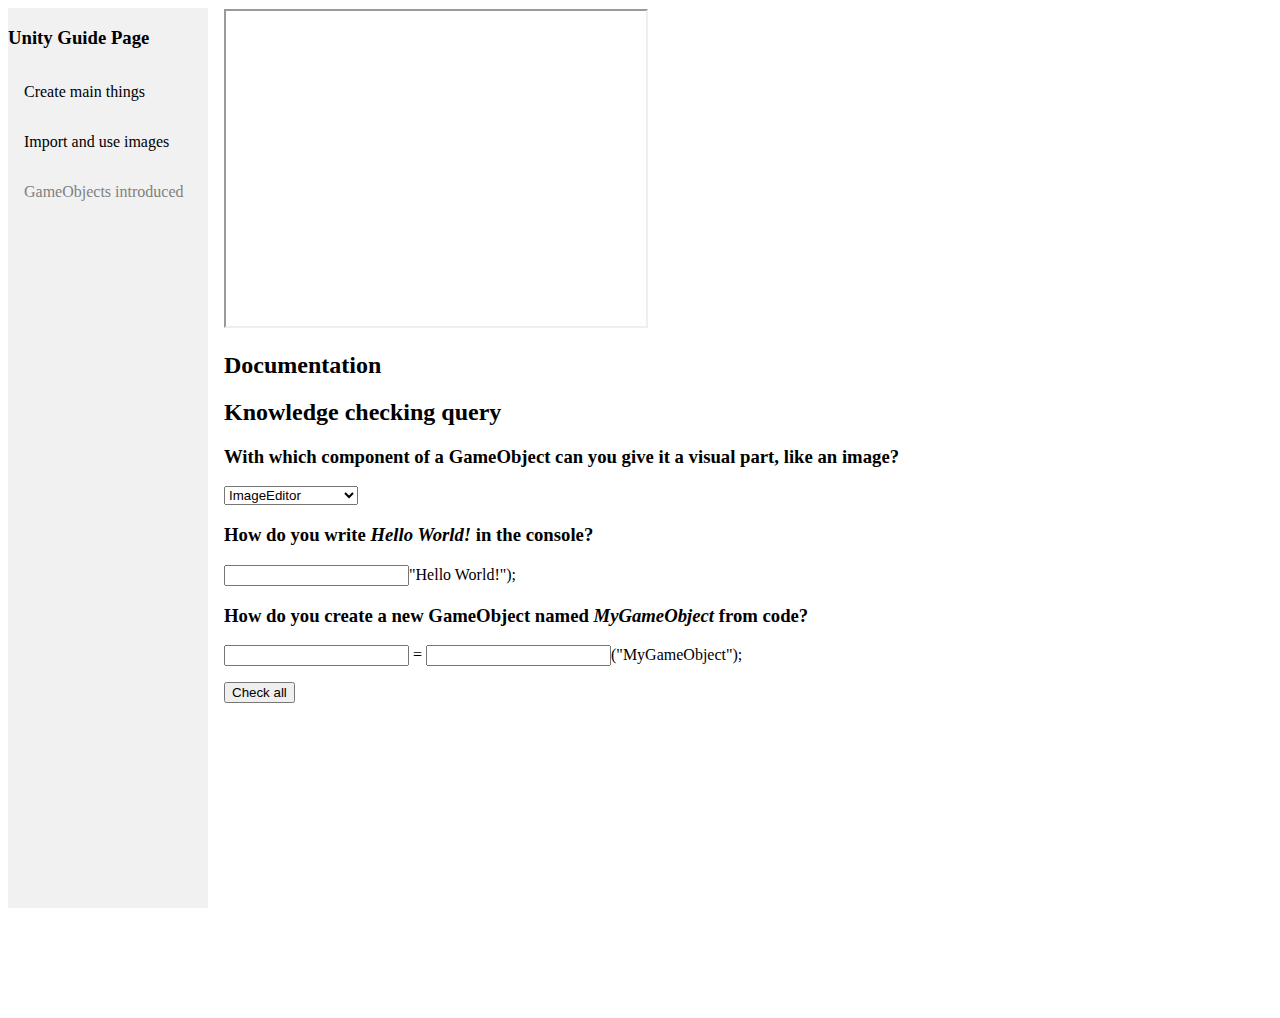
<file: Gameobjects.html>
<!DOCTYPE html>
<html lang="en">

<head>
    <meta charset="UTF-8">
    <meta name="viewport" content="width=device-width, initial-scale=1.0">
    <link href="https://cdn.jsdelivr.net/npm/bootstrap@5.0.2/dist/css/bootstrap.min.css" rel="stylesheet"
        integrity="sha384-EVSTQN3/azprG1Anm3QDgpJLIm9Nao0Yz1ztcQTwFspd3yD65VohhpuuCOmLASjC" crossorigin="anonymous">
    <link rel="stylesheet" href="style.css">
    <script src="query.js"></script>
    <title>Unity Guide Page</title>
</head>

<body>
    <div class="sidebar">
        <h3>Unity Guide Page</h3>
        <a href="Create.html" name="0">Create main things</a>
        <a href="Images.html" name="1">Import and use images</a>
        <a class="active" href="Gameobjects.html" name="2">GameObjects introduced</a>
    </div>

    <div class="content">
        <iframe src="https://www.youtube.com/embed/uCA8Q3nwaz4" width="420" height="315"></iframe>
        <!-- Documentation -->
        <div class="documentation">
            <h2>Documentation</h3>
            <p></p>
        </div>
        <!-- Query -->
        <div class="query">
            <h2>Knowledge checking query</h3>
            <div class="question">
                <h3>With which component of a GameObject can you give it a visual part, like an image?</h3>
                <select class="custom-select" id="K5">
                    <option value="1">ImageEditor</option>
                    <option value="2">SpriteRenderer</option>
                    <option value="3">GameObjectImage</option>
                </select>
                <h3>How do you write <i>Hello World!</i> in the console?</h3>
                <p><input type="text" id="imp4">"Hello World!");</p>
                <h3>How do you create a new GameObject named <i>MyGameObject</i> from code?</h3>
                <p><input type="text" id="imp5"> = <input type="text" id="imp6">("MyGameObject");</p>
                <button class="btn btn-secondary" onclick="check(2)">Check all</button>
            </div>
        </div>
    </div>

    <script src="https://code.jquery.com/jquery-3.3.1.slim.min.js"
        integrity="sha384-q8i/X+965DzO0rT7abK41JStQIAqVgRVzpbzo5smXKp4YfRvH+8abtTE1Pi6jizo"
        crossorigin="anonymous"></script>
    <script src="https://cdnjs.cloudflare.com/ajax/libs/popper.js/1.14.0/umd/popper.min.js"
        integrity="sha384-cs/chFZiN24E4KMATLdqdvsezGxaGsi4hLGOzlXwp5UZB1LY//20VyM2taTB4QvJ"
        crossorigin="anonymous"></script>
    <script src="https://stackpath.bootstrapcdn.com/bootstrap/4.1.0/js/bootstrap.min.js"
        integrity="sha384-uefMccjFJAIv6A+rW+L4AHf99KvxDjWSu1z9VI8SKNVmz4sk7buKt/6v9KI65qnm"
        crossorigin="anonymous"></script>
</body>

</html>
</file>
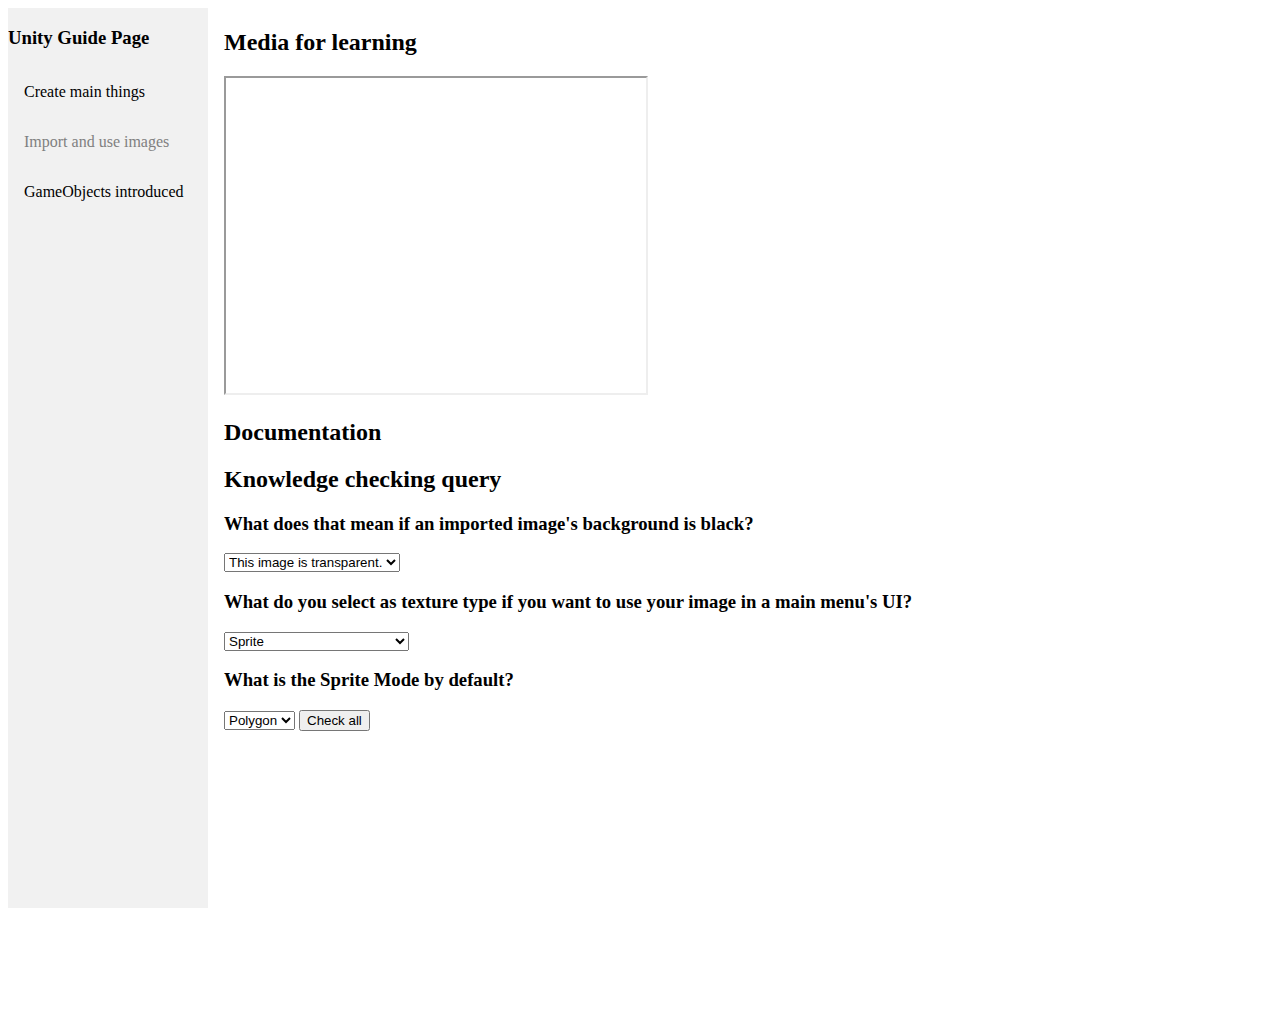
<file: Images.html>
<!DOCTYPE html>
<html lang="en">

<head>
    <meta charset="UTF-8">
    <meta name="viewport" content="width=device-width, initial-scale=1.0">
    <link href="https://cdn.jsdelivr.net/npm/bootstrap@5.0.2/dist/css/bootstrap.min.css" rel="stylesheet"
        integrity="sha384-EVSTQN3/azprG1Anm3QDgpJLIm9Nao0Yz1ztcQTwFspd3yD65VohhpuuCOmLASjC" crossorigin="anonymous">
    <link rel="stylesheet" href="style.css">
    <script src="query.js"></script>
    <title>Unity Guide Page</title>
</head>

<body>
    <div class="sidebar">
        <h3>Unity Guide Page</h3>
        <a href="Create.html" name="0">Create main things</a>
        <a class="active" href="Images.html" name="1">Import and use images</a>
        <a href="Gameobjects.html" name="2">GameObjects introduced</a>
    </div>

    <div class="content">
        <!-- Video -->
        <div class="media">
            <h2>Media for learning</h3>
                <iframe src="https://www.youtube.com/embed/ZZpvKvXWa8c" width="420" height="315"></iframe>
        </div>
        <!-- Documentation -->
        <div class="documentation">
            <h2>Documentation</h3>
            <p></p>
        </div>
        <!-- Query -->
        <div class="query">
            <h2>Knowledge checking query</h3>
            <div class="question">
                <h3>What does that mean if an imported image's background is black?</h3>
                <select class="custom-select" id="K2">
                    <option value="1">This image is transparent.</option>
                    <option value="2">It is a broken file.</option>
                    <option value="3">Its background is black.</option>
                </select>
                <h3>What do you select as texture type if you want to use your image in a main menu's UI?</h3>
                <select class="custom-select" id="K3">
                    <option value="1">Sprite</option>
                    <option value="2">Editor GUI and Legacy GUI</option>
                    <option value="3">Default</option>
                </select>
                <h3>What is the Sprite Mode by default?</h3>
                <select class="custom-select" id="K4">
                    <option value="1">Polygon</option>
                    <option value="2">Multiple</option>
                    <option value="3">Single</option>
                </select>
                <button class="btn btn-secondary" onclick="check(1)">Check all</button>
            </div>
        </div>
    </div>

    <script src="https://code.jquery.com/jquery-3.3.1.slim.min.js"
        integrity="sha384-q8i/X+965DzO0rT7abK41JStQIAqVgRVzpbzo5smXKp4YfRvH+8abtTE1Pi6jizo"
        crossorigin="anonymous"></script>
    <script src="https://cdnjs.cloudflare.com/ajax/libs/popper.js/1.14.0/umd/popper.min.js"
        integrity="sha384-cs/chFZiN24E4KMATLdqdvsezGxaGsi4hLGOzlXwp5UZB1LY//20VyM2taTB4QvJ"
        crossorigin="anonymous"></script>
    <script src="https://stackpath.bootstrapcdn.com/bootstrap/4.1.0/js/bootstrap.min.js"
        integrity="sha384-uefMccjFJAIv6A+rW+L4AHf99KvxDjWSu1z9VI8SKNVmz4sk7buKt/6v9KI65qnm"
        crossorigin="anonymous"></script>
</body>

</html>
</file>
<file: style.css>
.sidebar{
    margin: 0;
    padding: 0;
    width: 200px;
    background-color: #f1f1f1;
    position: fixed;
    height: 100%;
    overflow: auto;
    /* font-size: 100%; */
}

.sidebar a{
    display: block;
    color: black;
    padding: 16px;
    text-decoration: none;
}

.current{
    background-color: darkgreen;
    color: white;
}

.done{
    background-color: green;
    color: white;
}


.sidebar a.active{
    /* background-color: darkgreen; */
    color: grey;
}

.sidebar a:hover:not(.active){
    background-color: #555;
    color: white;
}

div.content{
    margin-left: 200px;
    padding: 1px 16px;
    height: 1000px;
}

.disabled{
    pointer-events: none;
    cursor: default;
    background-color: rgb(66, 66, 66);
    color: darkslategrey;
    
}
</file>
